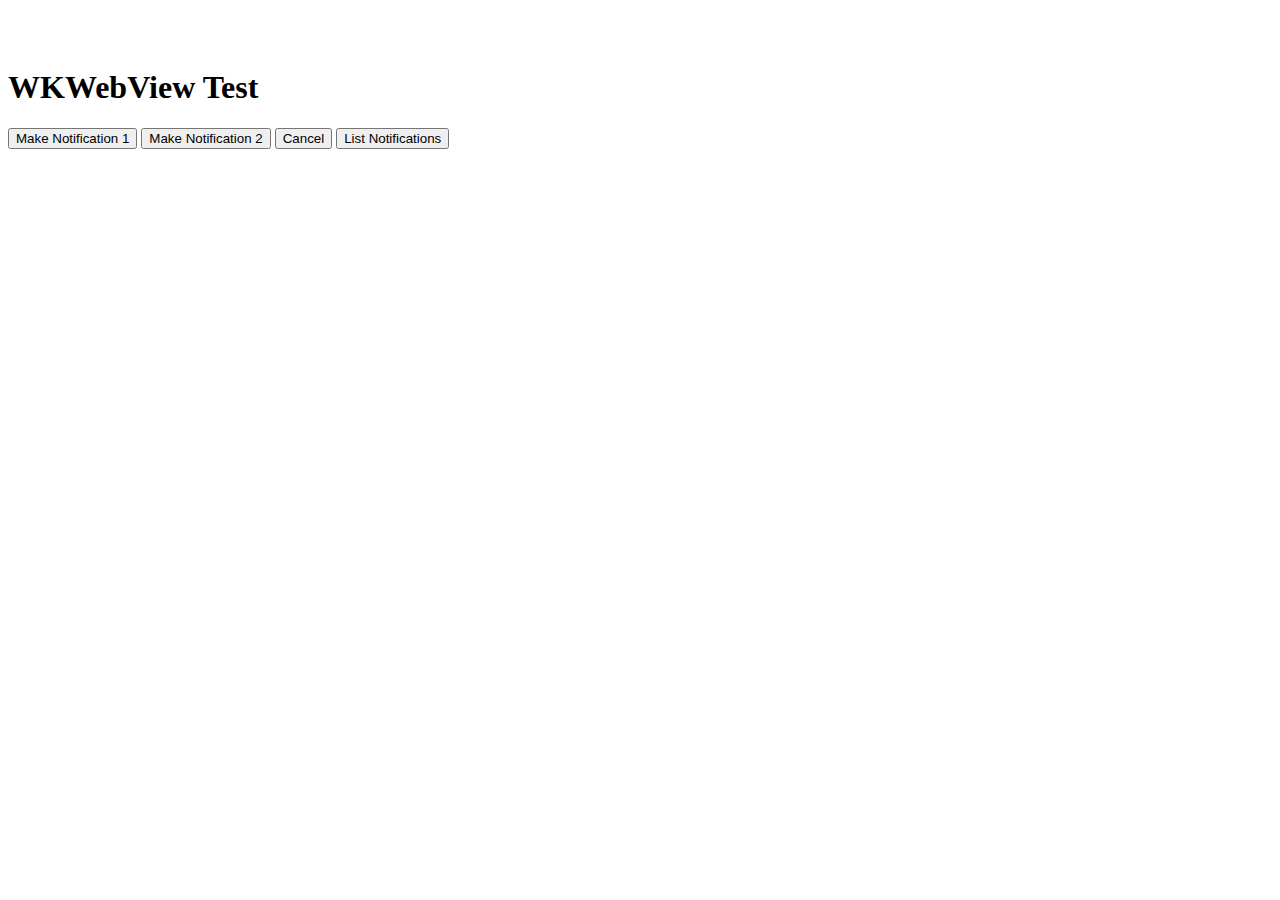
<file: index.html>
<!DOCTYPE html>
<html>
    <head>
        <style type="text/css">
            body {
                padding-top: 40px; 
            }
        </style>
        <title>WKWebView Demo</title>
        <meta charset="UTF-8">
    </head>
    <body>
        <h1>WKWebView Test</h1>

        <button type="" onclick="callNativeApp()">Make Notification 1</button>
        <button type="" onclick="callNativeApp1()">Make Notification 2</button>
        <button type="" onclick="callCancelNotification()">Cancel</button>
        <button type="" onclick="callListNotifications()">List Notifications</button>
        <script>
            function callNativeApp () {
                try {
                    webkit.messageHandlers.callbackHandler.postMessage("0-1-this-help-fuck");
                } catch(err) {
                    console.log('The native context does not exist yet');
                }
            }
            function callNativeApp1 () {
                try {
                    webkit.messageHandlers.callbackHandler.postMessage("0-2-this-help-fuck");
                } catch(err) {
                    console.log('The native context does not exist yet');
                }
            }
            function callCancelNotification () {
                try {
                    webkit.messageHandlers.callbackHandler.postMessage("1-2-2");
                } catch(err) {
                    console.log('The native context does not exist yet');
                }
            }
            function callListNotifications() {
                try {
                    webkit.messageHandlers.callbackHandler.postMessage("2-2-this-damn-shit");
                } catch(err) {
                    console.log('The native context does not exist yet');
                }

            }

            
            function redHeader() {
                document.querySelector('h1').style.color = "red";
            }
        </script>
    </body>
</html>
</file>
